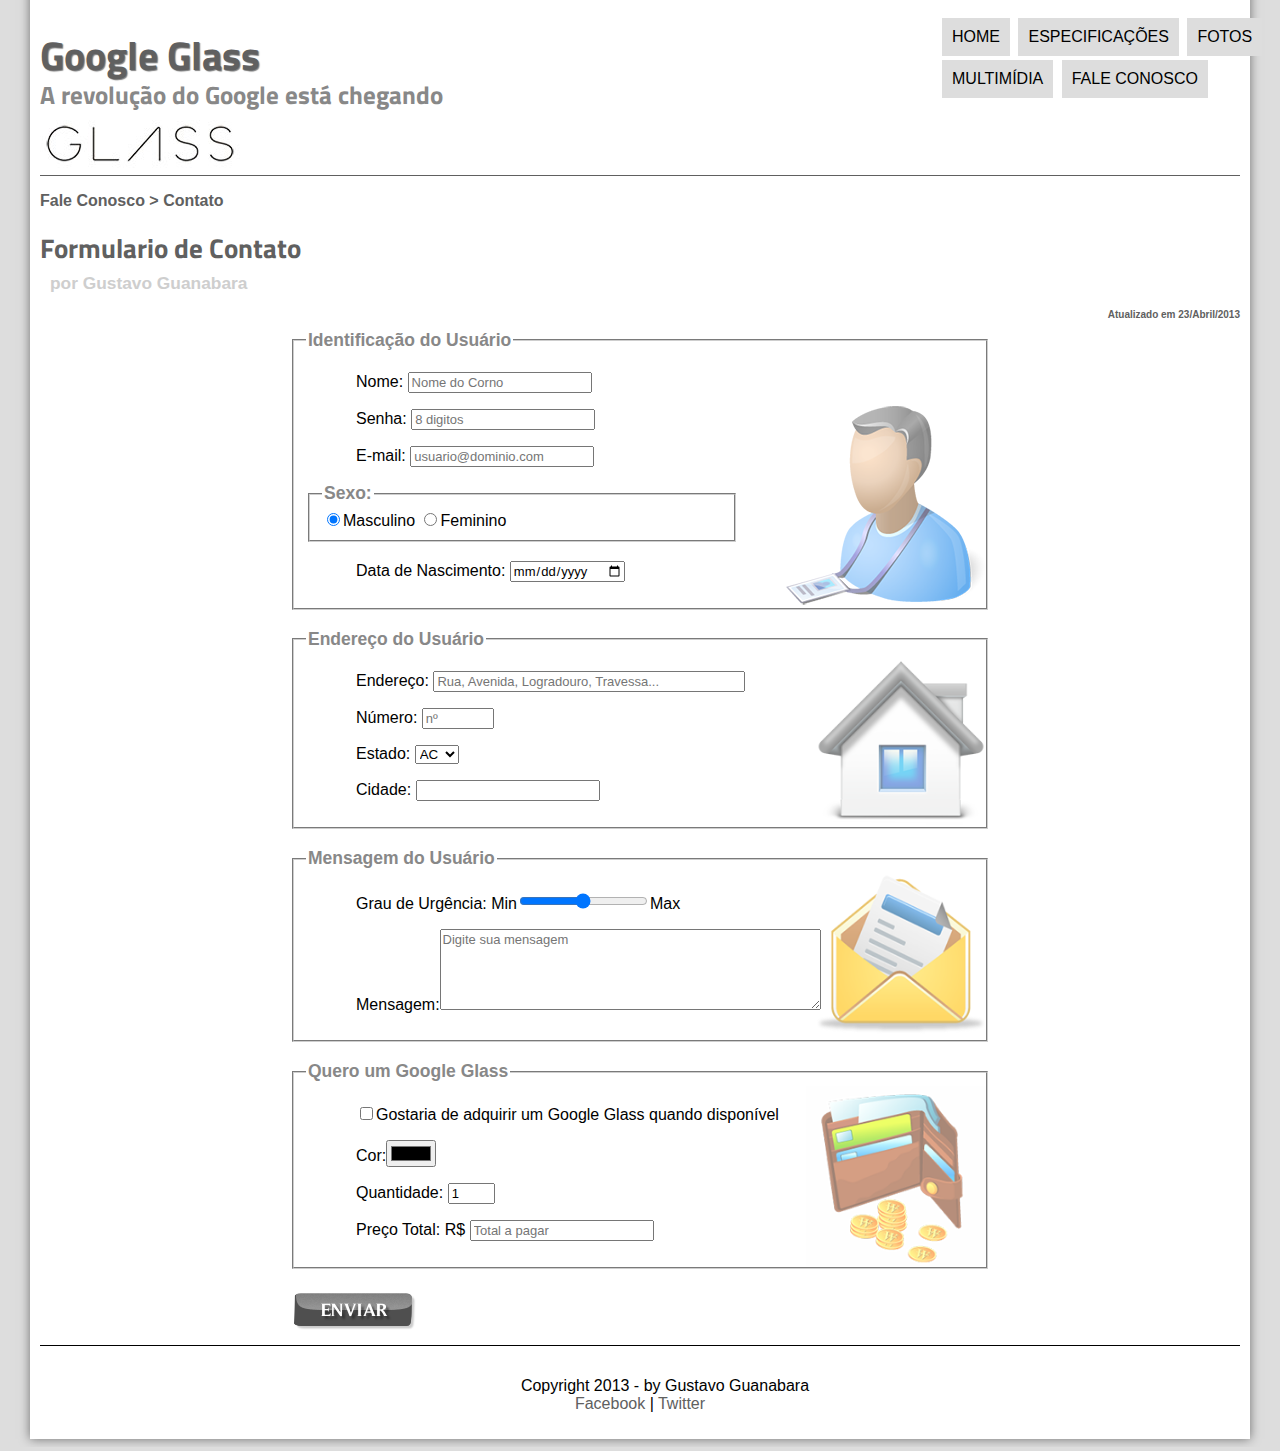
<file: fale-conosco.html>
<!DOCTYPE html>
<html lang="pt-br">

<head>
	<meta charset="UTF-8"/>
	<title>Tudo sobre Google Glass</title>
	<link rel="stylesheet" type="text/css" href="_css/estilo.css"/>
	<link rel="stylesheet" type="text/css" href="_css/form.css"/>
	<script src="_javascript/funcoes.js"></script>
	<script>
		function calc_total(){
			var qtd = parseInt(document.getElementById('iQuant').value);
			var tot = qtd * 1500;
			document.getElementById('iPreco').value = tot;
		}
	</script>
</head>
<body> 
<div id="interface">
	
	<header id="cabecalho">
	<h1>Google Glass</h1>
	<h2>A revolução do Google está chegando</h2>
	<img id="logo" src="_imagens/glass-logo-peq.jpg"/>
	<img id="icone" src="_imagens/contato.png"/>
	
<nav id="menu">	
	<h1>Menu Principal</h1>
	<ul>
		<li onmouseover="mudaFoto('_imagens/home.png')" onmouseout="mudaFoto('_imagens/contato.png')"><a href="index.html">Home</a></li>
		<li onmouseover="mudaFoto('_imagens/especificacoes.png')" onmouseout="mudaFoto('_imagens/contato.png')"><a href="specs.html">Especificações</a></li>
		<li onmouseover="mudaFoto('_imagens/fotos.png')" onmouseout="mudaFoto('_imagens/contato.png')"><a href="fotos.html">Fotos</a></li>
		<li onmouseover="mudaFoto('_imagens/multimidia.png')" onmouseout="mudaFoto('_imagens/contato.png')"><a href="multimidia.html">Multimídia</a></li>
		<li onmouseover="mudaFoto('_imagens/contato.png')" onmouseout="mudaFoto('_imagens/contato.png')"><a href="fale-conosco.html">Fale conosco</a></li>
	</ul>
</nav>
	</header>

	<section id="corpo-spec">
				<article id="noticia-principal">
					<header id="cabecalho-artigo">
						<h3>Fale Conosco > Contato</h3>
						<h1>Formulario de Contato</h1>
						<h2>por Gustavo Guanabara</h2>
						<h3 id="direita">Atualizado em 23/Abril/2013</h3>
					</header>
				</article>
	</section>
	<form method="post" id="iContato" action="mailto:lulu@gmail.com" oninput="calc_total();">
		<fieldset id="usuario">
			<legend>Identificação do Usuário</legend>
				<p>Nome: <input type="text" name="nNome" id="iNome" size="20" maxlength="30" placeholder="Nome do Corno"/></p>
				<p>Senha: <input type="password" name="nSenha" id="iSenha" size="20" maxlength="8" placeholder="8 digitos" /></p>
				<p>E-mail: <input type="email" name="nEmail" id="iEmail" size="20" maxlength="40" placeholder="usuario@dominio.com"/></p>
				<fieldset id="sexo">
					<legend>Sexo:</legend>
					<input type="radio" name="nSexo" id="iMasc" checked /><label for="iMasc">Masculino</label>
					<input type="radio" name="nSexo" id="iFem"/><label for="iFem">Feminino</label>
				</fieldset>
				<p>Data de Nascimento: <input type="date" name="nData" id="iData"/></p>
		</fieldset>
		<fieldset id="endereco">
			<legend>Endereço do Usuário</legend>
				<p>Endereço: <input type="text" name="nEnd" id="iEnd" size="36" placeholder="Rua, Avenida, Logradouro, Travessa..."/></p>
				<p>Número: <input type="text" name="nNum" id="iNum" size="6" maxlength="4" placeholder="nº"</p>
				<p>Estado: 
				<select name="nEstado" id="iEstado">
					<option>AC</option>
					<option>AL</option>
					<option>AP</option>
					<option>AM</option>
					<option>BA</option>
					<option>CE</option>
					<option>DF</option>
					<option>ES</option>
					<option>GO</option>
					<option>MA</option>
					<option>MT</option>
					<option>MS</option>
					<option>MG</option>
					<option>PA</option>
					<option>PB</option>
					<option>PR</option>
					<option>PE</option>
					<option>PI</option>
					<option>RJ</option>
					<option>RN</option>
					<option>RS</option>
					<option>RO</option>
					<option>RR</option>
					<option>SC</option>
					<option>SP</option>
					<option>SE</option>
					<option>TO</option>
				</select></p>
				<p>Cidade: <input type="text" name="nCidade" id="iCidade" size="20" maxlength="30"/></p>
		</fieldset>
		<fieldset id="mensagem">
			<legend>Mensagem do Usuário</legend>
				<p>Grau de Urgência: Min<input type="range" name="nGrau" id="iGrau" min="1" max="5" step="1"/>Max</p>
				<p>Mensagem:<textarea name="nMensagem" id="iMensagem" cols="45" rows="5" placeholder="Digite sua mensagem"></textarea><p>
		</fieldset>
		<fieldset id="quero">
			<legend>Quero um Google Glass</legend>
				<p><input type="checkbox" name="nQuero" id="iQuero"/><label for="iQuero">Gostaria de adquirir um Google Glass quando </label>disponível</p>
				<p>Cor:<input type="color" name="nCor" id="iCor"/></p>
				<p>Quantidade: <input type="number" name="nQuant" id="iQuant" min="1" max="5" value="1"/></p>
				<p>Preço Total: R$ <input type="text" name="nPreco" id="iPreco" placeholder="Total a pagar" readonly /></p>
		</fieldset>

		
		<input type="image" name="nBotao" id="iBotao" src="_imagens/botao-enviar.png"/>
	</form>
<footer id="rodape">
	<p>Copyright 2013 - by Gustavo Guanabara<br/>
	<a href="https://www.facebook.com/lucasinhame"target="_blank">Facebook</a> | <a href="https://twitter.com/lucas_inhame"target="_blank">Twitter</a></p>
	</footer>
</div>
</body>
</html>
</file>
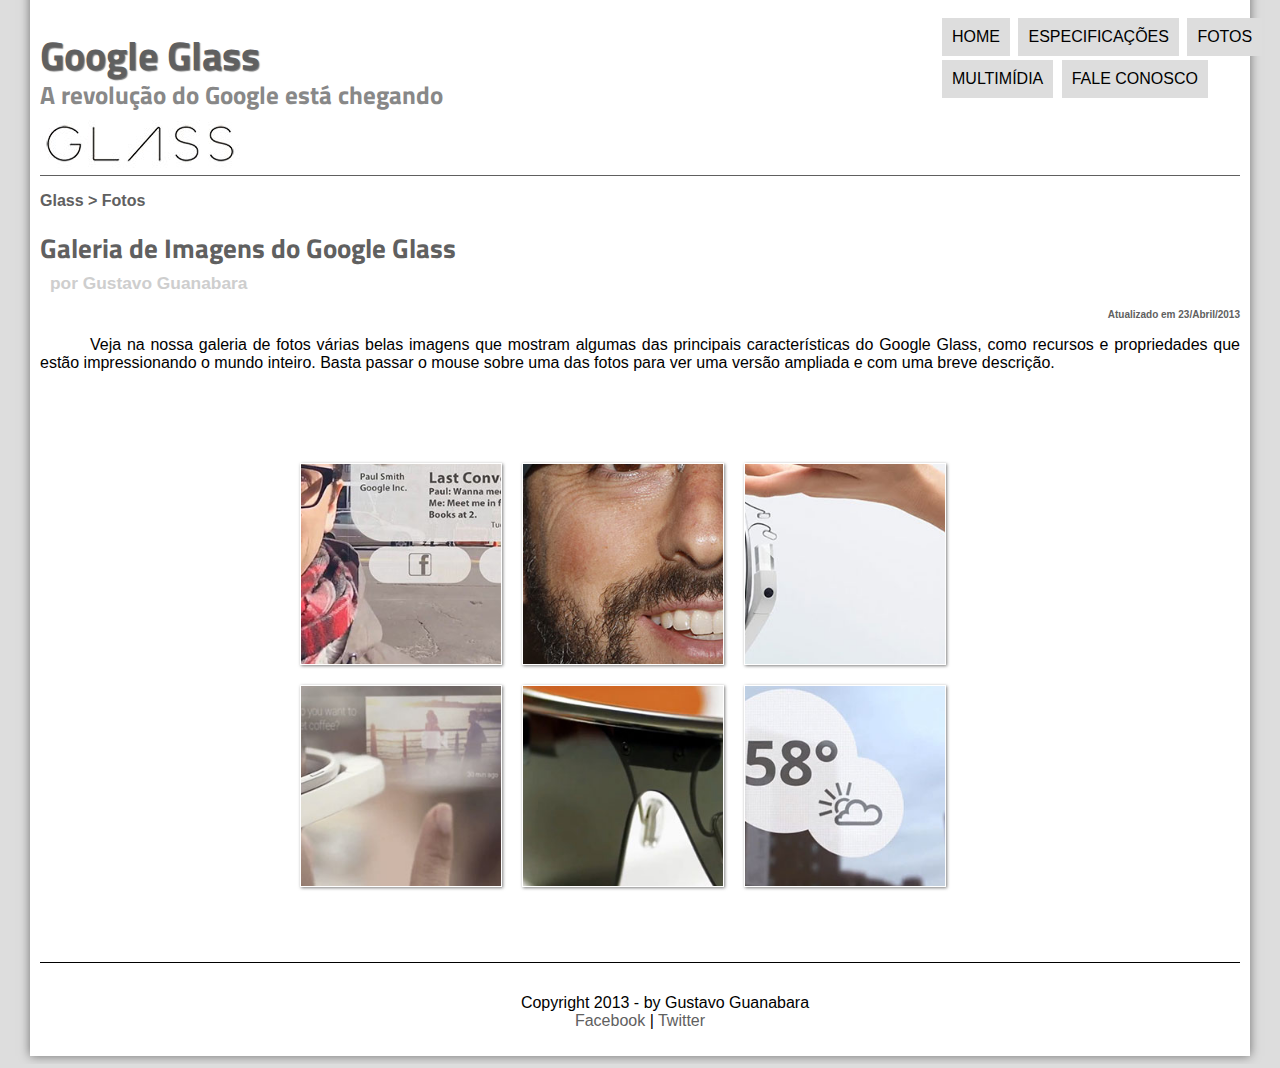
<file: fotos.html>
<!DOCTYPE html>
<html lang="pt-br">

<head>
	<meta charset="UTF-8"/>
	<title>Tudo sobre Google Glass</title>
	<link rel="stylesheet" type="text/css" href="_css/estilo.css"/>
	<link rel="stylesheet" type="text/css" href="_css/fotos.css"/>
	<script src="_javascript/funcoes.js"></script>
</head>
<body> 
	<div id="interface">
		
		<header id="cabecalho">
		<h1>Google Glass</h1>
		<h2>A revolução do Google está chegando</h2>
		<img id="logo" src="_imagens/glass-logo-peq.jpg"/>
		<img id="icone" src="_imagens/fotos.png"/>
		
	<nav id="menu">	
		<h1>Menu Principal</h1>
		<ul>
			<li onmouseover="mudaFoto('_imagens/home.png')" onmouseout="mudaFoto('_imagens/fotos.png')"><a href="index.html">Home</a></li>
			<li onmouseover="mudaFoto('_imagens/especificacoes.png')" onmouseout="mudaFoto('_imagens/fotos.png')"><a href="specs.html">Especificações</a></li>
			<li onmouseover="mudaFoto('_imagens/fotos.png')" onmouseout="mudaFoto('_imagens/fotos.png')"><a href="fotos.html">Fotos</a></li>
			<li onmouseover="mudaFoto('_imagens/multimidia.png')" onmouseout="mudaFoto('_imagens/fotos.png')"><a href="multimidia.html">Multimídia</a></li>
			<li onmouseover="mudaFoto('_imagens/contato.png')" onmouseout="mudaFoto('_imagens/fotos.png')"><a href="fale-conosco.html">Fale conosco</a></li>
		</ul>
	</nav>
		</header>

	<section id="corpo-spec">
			<article id="noticia-principal">
				<header id="cabecalho-artigo">
					<h3>Glass > Fotos</h3>
					<h1>Galeria de Imagens do Google Glass</h1>
					<h2>por Gustavo Guanabara</h2>
					<h3 id="direita">Atualizado em 23/Abril/2013</h3>
				</header>


<p>Veja na nossa galeria de fotos várias belas imagens que mostram algumas das principais características do Google Glass, como recursos e propriedades que estão impressionando o mundo inteiro. Basta passar o mouse sobre uma das fotos para ver uma versão ampliada e com uma breve descrição.</p>
<ul id="album-fotos">
	<li id="foto1"><span>Agenda e lembretes</span></li>
	<li id="foto2"><span>Sergey Brin usando o Glass</span></li>
	<li id="foto3"><span>Leve e compacto</span></li>
	<li id="foto4"><span>Sensação de uma tela de 50"</span></li>
	<li id="foto5"><span>Vários tipos de lente</span></li>
	<li id="foto6"><span>Informações importantes</span></li>
</ul>
			</article>
	</section>
	
<footer id="rodape">
	<p>Copyright 2013 - by Gustavo Guanabara<br/>
	<a href="https://www.facebook.com/lucasinhame"target="_blank">Facebook</a> | <a href="https://twitter.com/lucas_inhame"target="_blank">Twitter</a></p>
	</footer>
</div>
</body>
</html>
</file>
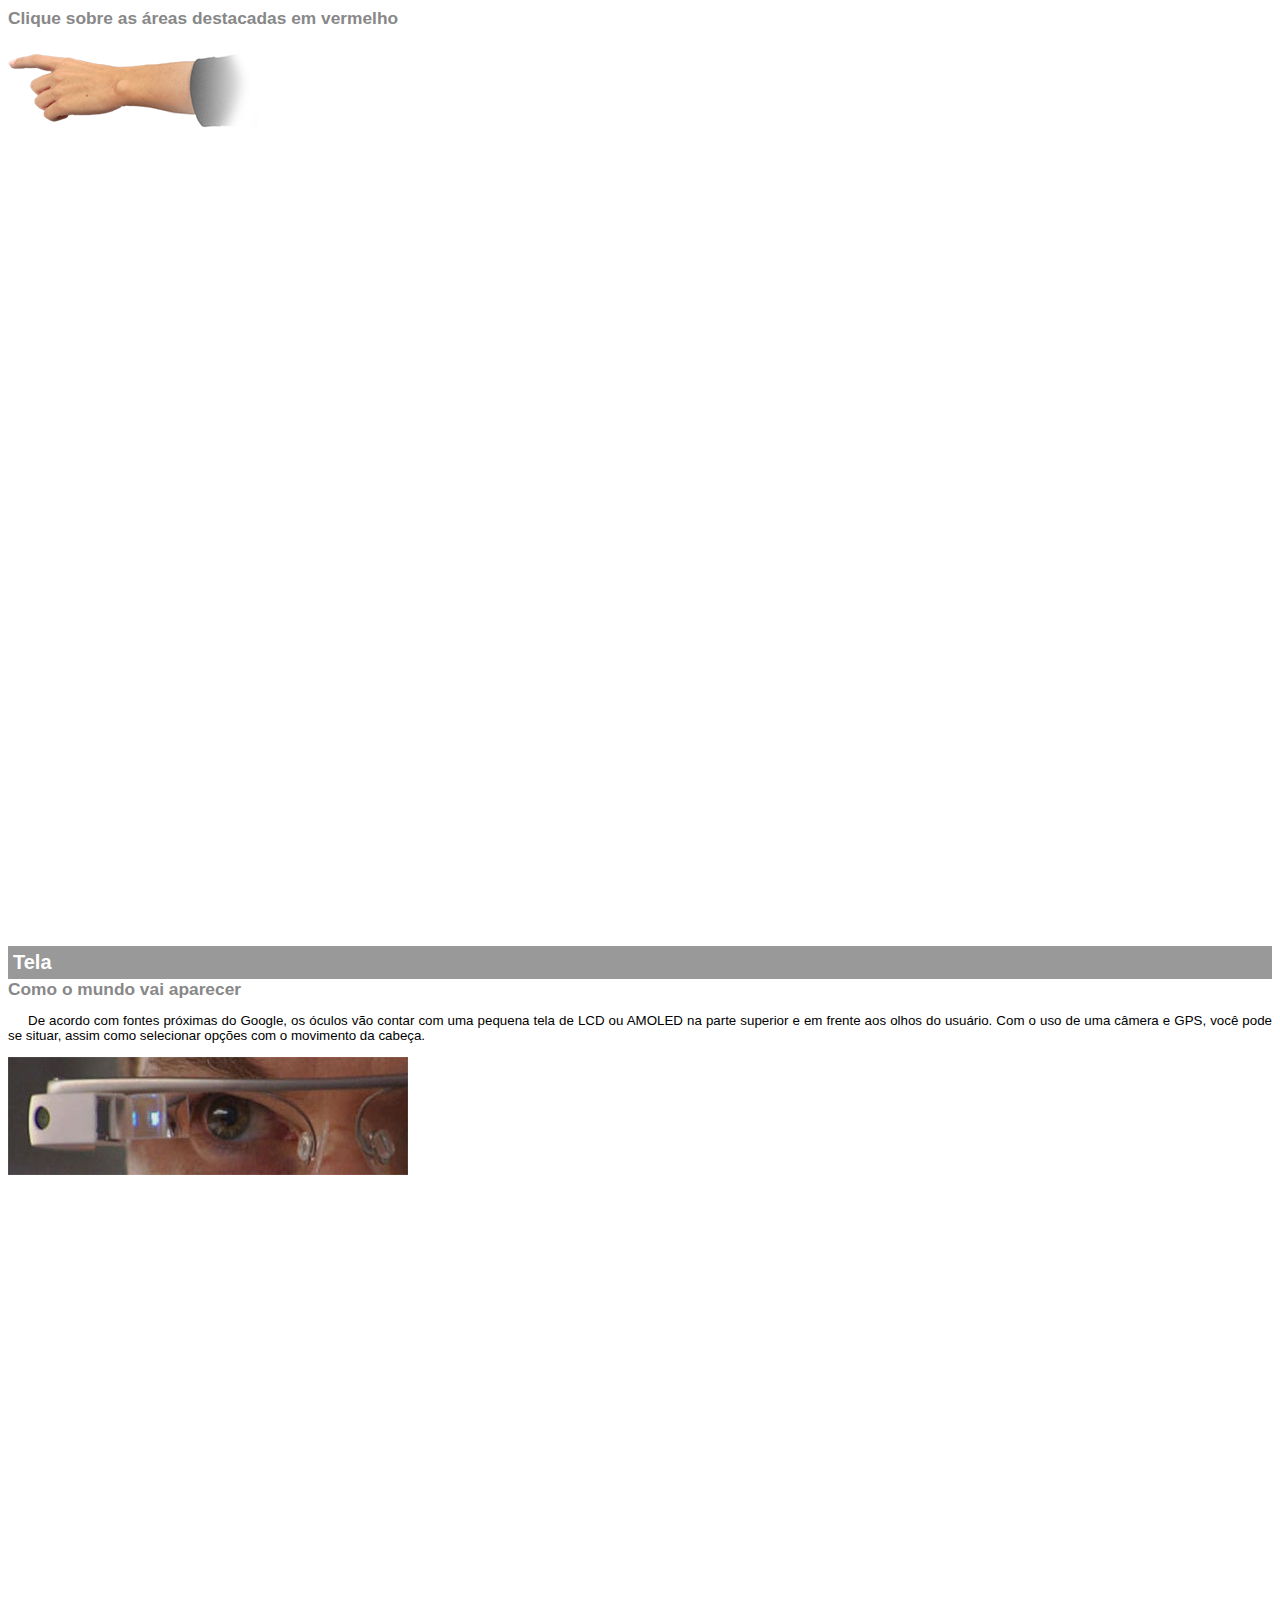
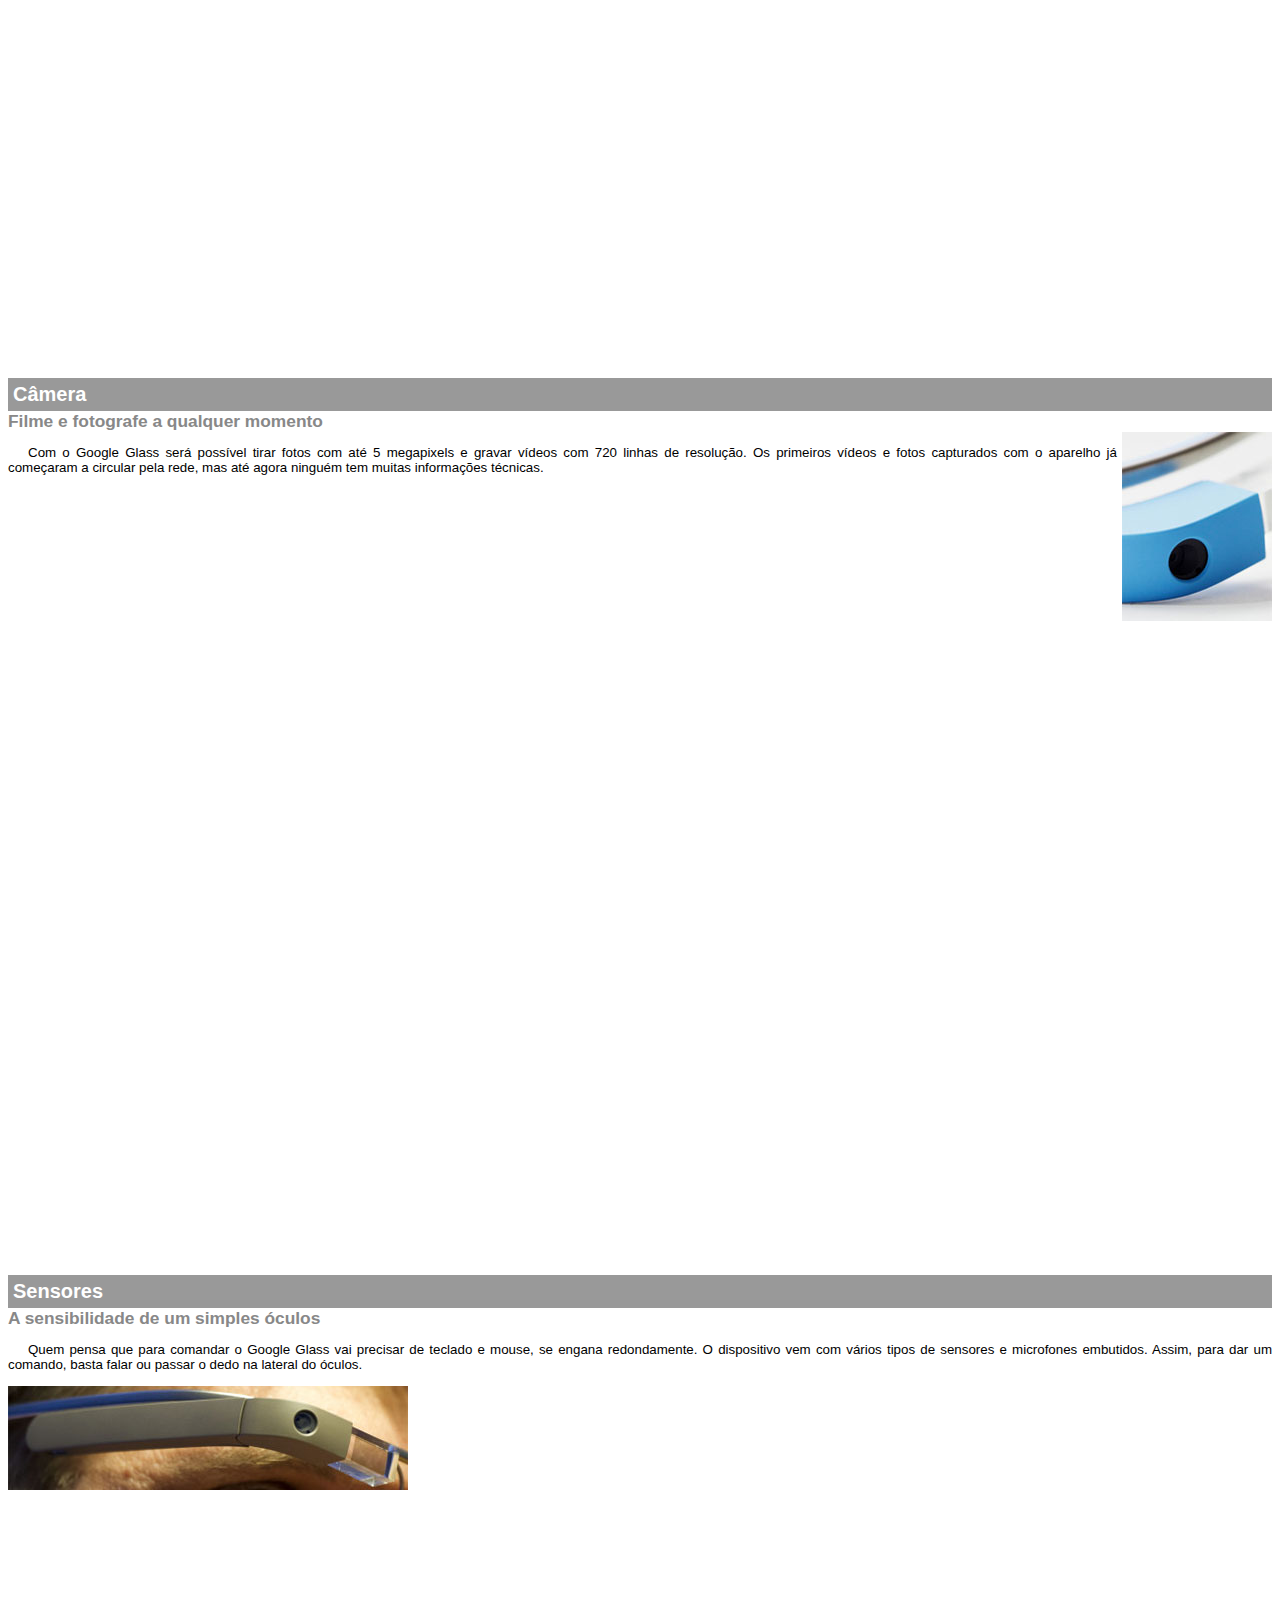
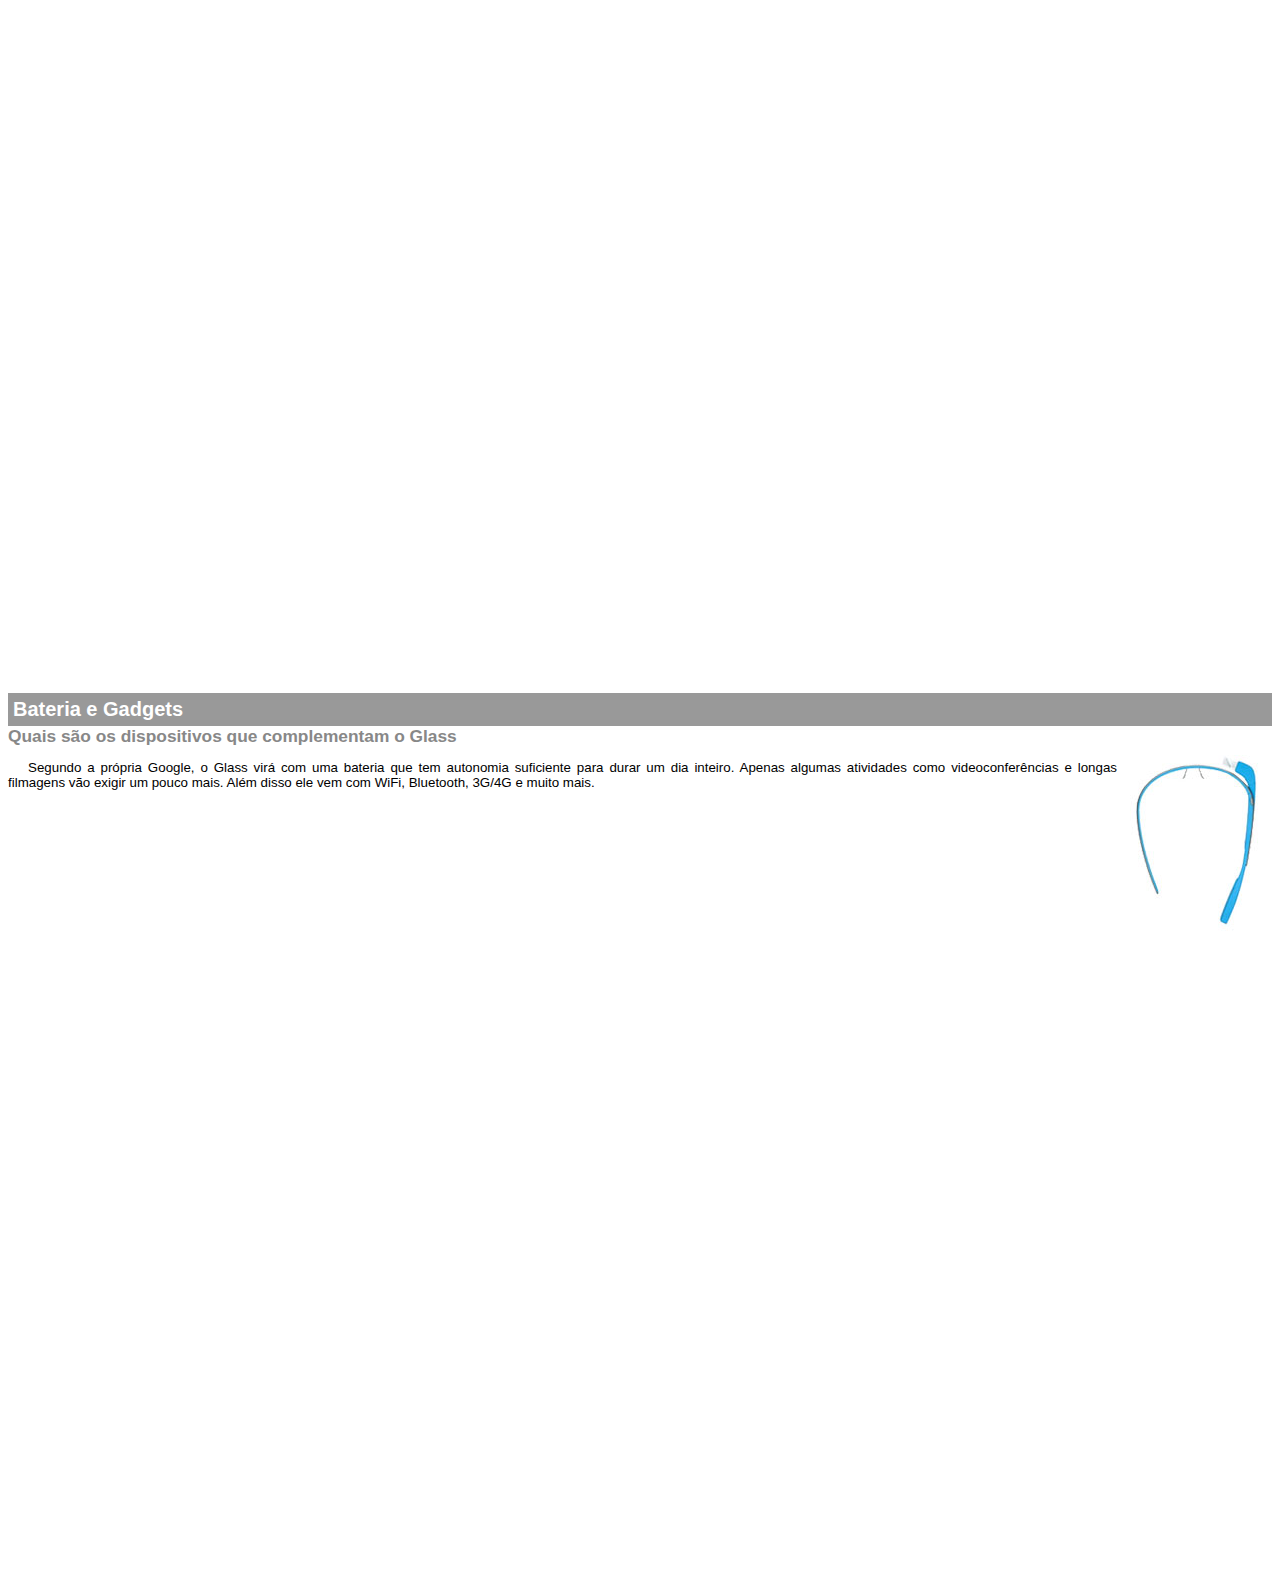
<file: google-glass.html>
<!DOCTYPE html>
<html>
<head>
	<meta charset="UTF-8"/>
	<title>Informações sobre Google Glass</title>
	<style>
		body{
			font-family: Arial;
			font-size: 10pt
			
		}
		
		p{
			text-align: justify;
			text-indent: 20px;
		}
		
		article{
			margin-bottom: 800px;
		}
		
		article h1{
			font-size: 15pt;
			color: #ffffff;
			background-color: rgba(0,0,0,0.4);
			padding: 5px;
			margin: 0px;
		}
		
		article h2{
			font-size: 13pt;
			color: #888888;
			margin: 0px;
		}
		
		img.img-dir{
			display: block;
			float: right;
			margin-left: 5px;
		}
	</style>
</head>
<body>
	<article id="topo">
		<header>
			<h2>Clique sobre as áreas destacadas em vermelho</h2>
		</header>
		<img src="_imagens/mao.png"/>
	</article>
	
	<article id="tela">
		<header>
			<h1>Tela</h1>
			<h2>Como o mundo vai aparecer</h2>
		</header>
		<p>De acordo com fontes próximas do Google, os óculos vão contar com uma pequena tela de LCD ou AMOLED na parte superior e em frente aos olhos do usuário. Com o uso de uma câmera e GPS, você pode se situar, assim como selecionar opções com o movimento da cabeça.</p>
		<img src="_imagens/det-tela.jpg"/>
	</article>

	<article id="camera">
		<header>
			<h1>Câmera</h1>
			<h2>Filme e fotografe a qualquer momento</h2>
		</header>
		<img src="_imagens/det-camera.jpg" class="img-dir"/>
		<p>Com o Google Glass será possível tirar fotos com até 5 megapixels e gravar vídeos com 720 linhas de resolução. Os primeiros vídeos e fotos capturados com o aparelho já começaram a circular pela rede, mas até agora ninguém tem muitas informações técnicas.</p>
	</article>
	
	<article id="sensor">
		<header>
			<h1>Sensores</h1>
			<h2>A sensibilidade de um simples óculos</h2>
		</header>
		<p>Quem pensa que para comandar o Google Glass vai precisar de teclado e mouse, se engana redondamente. O dispositivo vem com vários tipos de sensores e microfones embutidos. Assim, para dar um comando, basta falar ou passar o dedo na lateral do óculos.</p>
		<img src="_imagens/det-touch.jpg"/>
	</article>
	
	<article id="bateria">
		<header>
			<h1>Bateria e Gadgets</h1>
			<h2>Quais são os dispositivos que complementam o Glass</h2>
		</header>
		<img src="_imagens/det-bateria.jpg" class="img-dir"/>
		<p>Segundo a própria Google, o Glass virá com uma bateria que tem autonomia suficiente para durar um dia inteiro. Apenas algumas atividades como videoconferências e longas filmagens vão exigir um pouco mais. Além disso ele vem com WiFi, Bluetooth, 3G/4G e muito mais.</p>
	</article>
</body>
</html>
</file>
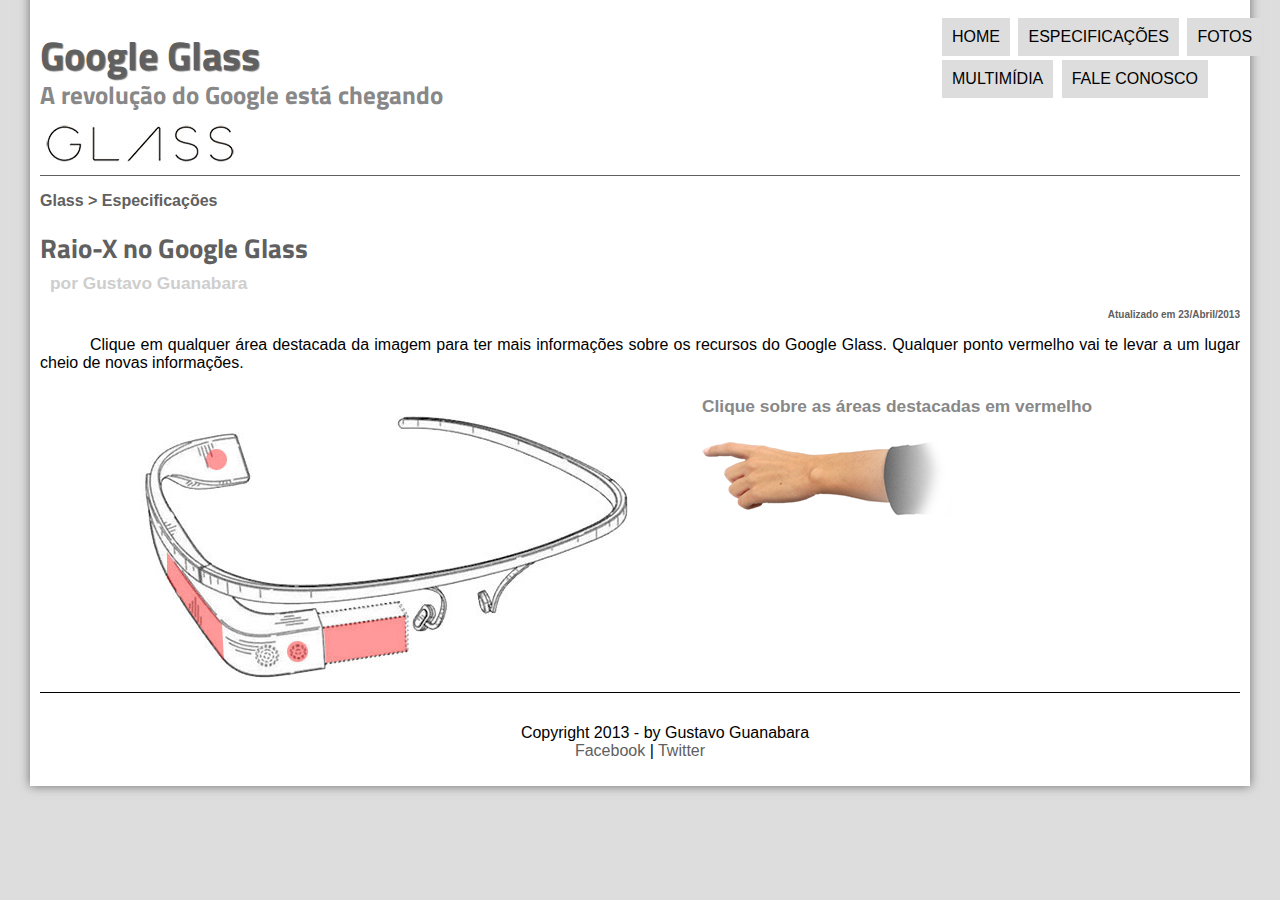
<file: specs.html>
<!DOCTYPE html>
<html lang="pt-br">

<head>
	<meta charset="UTF-8"/>
	<title>Tudo sobre Google Glass</title>
	<link rel="stylesheet" type="text/css" href="_css/estilo.css"/>
	<link rel="stylesheet" type="text/css" href="_css/specs.css"/> 
	<script src="_javascript/funcoes.js"></script>
</head>
<body> 
	<div id="interface">
		
		<header id="cabecalho">
		<h1>Google Glass</h1>
		<h2>A revolução do Google está chegando</h2>
		<img id="logo" src="_imagens/glass-logo-peq.jpg"/>
		<img id="icone" src="_imagens/especificacoes.png"/>
		
	<nav id="menu">	
		<h1>Menu Principal</h1>
		<ul>
			<li onmouseover="mudaFoto('_imagens/home.png')" onmouseout="mudaFoto('_imagens/especificacoes.png')"><a href="index.html">Home</a></li>
			<li onmouseover="mudaFoto('_imagens/especificacoes.png')" onmouseout="mudaFoto('_imagens/especificacoes.png')"><a href="specs.html">Especificações</a></li>
			<li onmouseover="mudaFoto('_imagens/fotos.png')" onmouseout="mudaFoto('_imagens/especificacoes.png')"><a href="fotos.html">Fotos</a></li>
			<li onmouseover="mudaFoto('_imagens/multimidia.png')" onmouseout="mudaFoto('_imagens/especificacoes.png')"><a href="multimidia.html">Multimídia</a></li>
			<li onmouseover="mudaFoto('_imagens/contato.png')" onmouseout="mudaFoto('_imagens/especificacoes.png')"><a href="fale-conosco.html">Fale conosco</a></li>
		</ul>
	</nav>
		</header>

	<section id="corpo-spec">
		<article id="noticia-principal">
			<header id="cabecalho-artigo">
				<h3>Glass > Especificações</h3>
				<h1>Raio-X no Google Glass</h1>
				<h2>por Gustavo Guanabara</h2>
				<h3 id="direita">Atualizado em 23/Abril/2013</h3>
			</header>
			<p>Clique em qualquer área destacada da imagem para ter mais informações sobre os recursos do Google Glass. Qualquer ponto vermelho vai te levar a um lugar cheio de novas informações.</p>

			<section id="conteudo">
				<img src="_imagens/glass-esquema-marcado.jpg" usemap="#meumapa"/>
				<map name="meumapa">
					<area shape="rect" coords="179,202,270,260" href="google-glass.html#tela" target="janela"/>
					<area shape="circle" coords="158,243,12" href="google-glass.html#camera" target="janela"/>
					<area shape="circle" coords="75,52,12" href="google-glass.html#bateria" target="janela"/>
					<area shape="poly" coords="28,143,83,216,84,249,27,169" href="google-glass.html#sensor" target="janela"/>
				</map>
				<iframe src="google-glass.html" name="janela" id="frame-spec" scrolling="no"></iframe> 
			</section>
		</article>
	</section>
	<footer id="rodape">
		<p>Copyright 2013 - by Gustavo Guanabara<br/>
		<a href="https://www.facebook.com/lucasinhame"target="_blank">Facebook</a> | <a href="https://twitter.com/lucas_inhame"target="_blank">Twitter</a></p>
		</footer>
	</div>
</body>
</html>
</file>
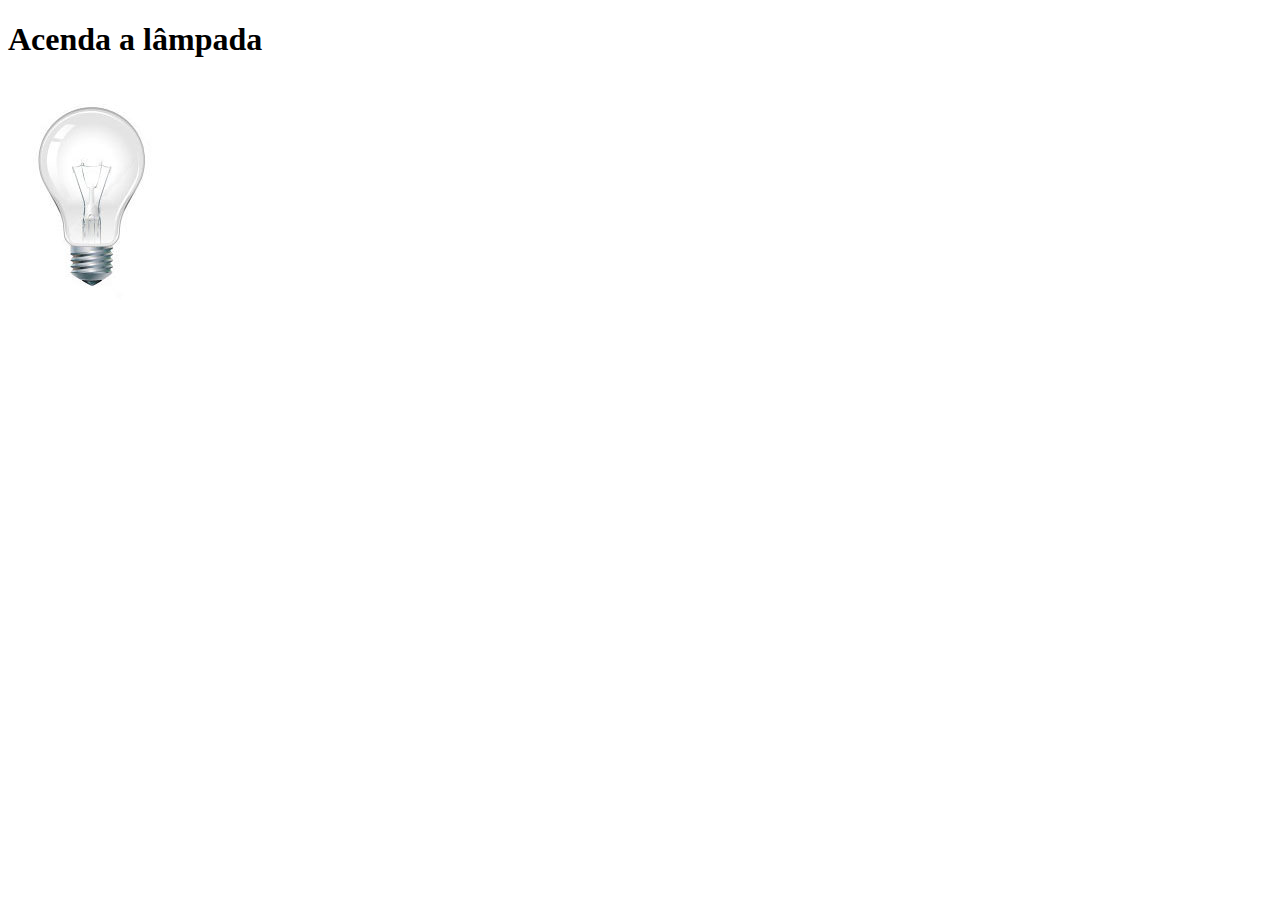
<file: TesteJS01.html>
<!DOCTYPE html>
<html lang="pt-br">
<head>
	<meta charset="UTF-8"/>
	<title> Teste Javascript</title>
	<script>
		function acendeLampada(){
			document.getElementById("luz").src= "_imagens/lampada-acesa.jpg";
		}
		function apagaLampada(){
			document.getElementById("luz").src= "_imagens/lampada-apagada.jpg";
		}
		function quebraLampada(){
			document.getElementById("luz").src= "_imagens/lampada-quebrada.jpg";
		}
	</script>
</head>
<body>
	<h1>Acenda a lâmpada</h1>
	<img src="_imagens/lampada-apagada.jpg" id="luz" onmouseover="acendeLampada()" onmouseout="apagaLampada()" onclick="quebraLampada()"/>
	
</body>
</html>
</file>
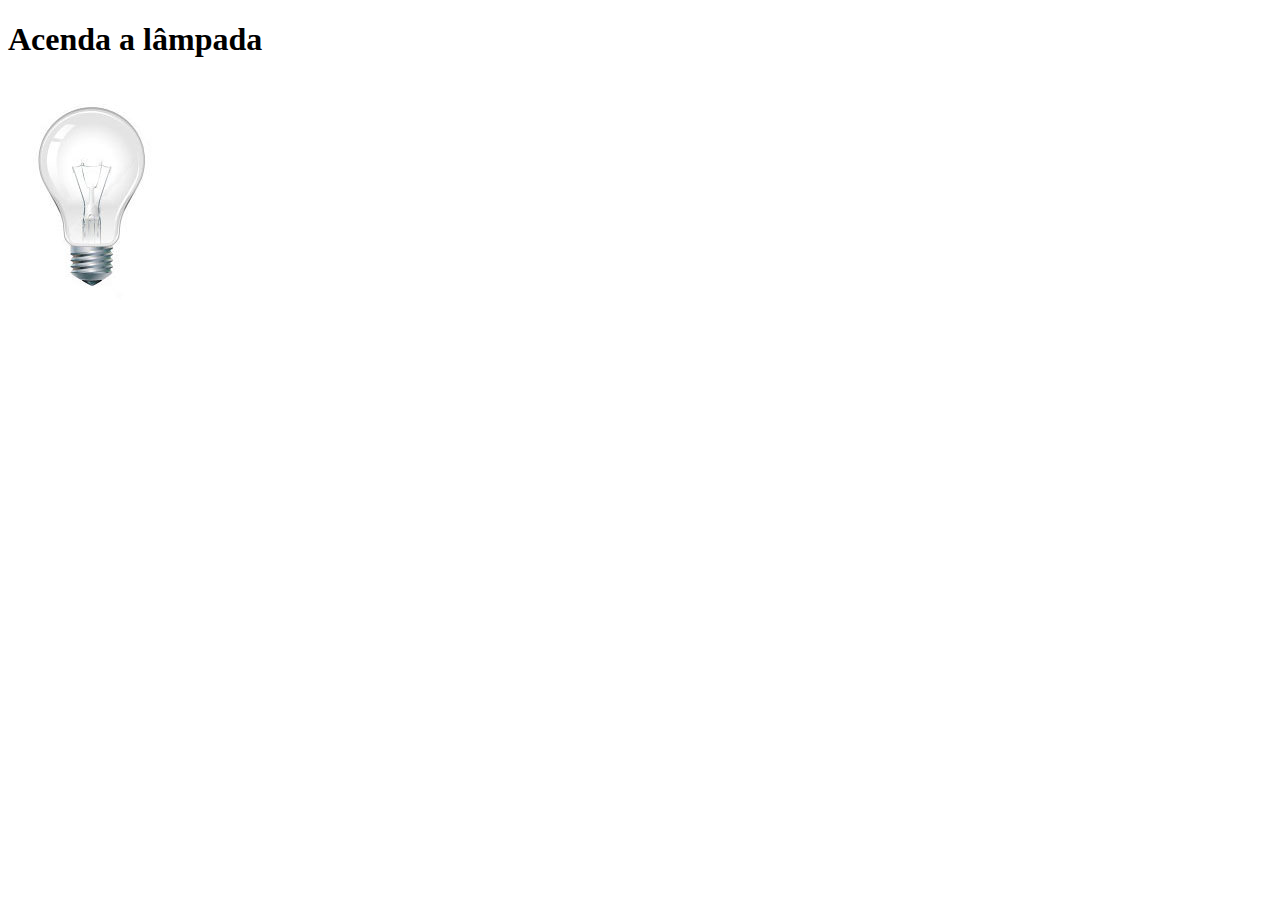
<file: TesteJS02.html>
<!DOCTYPE html>
<html lang="pt-br">
<head>
	<meta charset="UTF-8"/>
	<title> Teste Javascript</title>
	<script>
		function mudaLampada(type){
			document.getElementById("luz").src = type;
		}
	</script>
</head>
<body>
	<h1>Acenda a lâmpada</h1>
	<img src="_imagens/lampada-apagada.jpg" id="luz" onmouseover="mudaLampada('_imagens/lampada-acesa.jpg')" onmouseout="mudaLampada('_imagens/lampada-apagada.jpg')" onclick="mudaLampada('_imagens/lampada-quebrada.jpg')" />
	
</body>
</html>
</file>
<file: _css/estilo.css>
@charset "UTF-8";
@import url('https://fonts.googleapis.com/css?family=Titillium+Web:300');

body {
	font-family: Arial, sans-serif;
	background-color: #dddddd;
	color: black; 
}

div#interface {
	width: 1200px;
	background-color: white;
	margin: -20px auto 0px auto;
	box-shadow: 0px 0px 10px rgba(0,0,0,0.5);
	padding: 10px 10px 10px 10px;
}
p {
	text-align: justify;
	text-indent: 50px;
} 

a {
	color: #606060;
	text-decoration: none;
}

a:hover {
	text-decoration: underline;
}

header#cabecalho img#icone {
	position: absolute;
	left: 1400px;
	top: 80px
}

header#cabecalho {
	border-bottom: 1px #606060 solid;
	height: 150px

}

header#cabecalho img#logo{
	position: absolute;
	top: 120px;
}

header#cabecalho h1{
	font-family: 'Titillium Web', sans-serif;
	font-size: 40px;
	color: #606060;
	text-shadow: 1px 1px 1px rgba(0,0,0,0.5);
	padding: 0px;
	margin-bottom: 0px;
}

header#cabecalho h2{
	font-family: 'Titillium Web', sans-serif;
	font-size: 25px;
	color: #888888;
	padding: 0px;
	margin-top: -10px;
}	
/* Formatação imagem com legendas */

figure.foto-legenda {
	position: relative;
	border: 8px solid white; 
	width: 600px;
	box-shadow: 1px 1px 4px black;
}

figure.foto-legenda img {
	widht: 100%;
	height: 100%;
}

figure.foto-legenda figcaption {
	opacity: 0;
	position: absolute;
	top: 0px;
	background-color: rgba(0,0,0,0.4);
	color: white; 
	width: 100%;
	height: 100%;
	padding: 10px;
	box-sizing: border-box;
	transition: opacity 1s;
}

figure.foto-legenda figcaption h2#gugu {
	color: white;
	background-color: rgba(0,0,0,0.4);
	
}	

figure.foto-legenda:hover figcaption {
	opacity: 1
}

/* Formatação menu */


nav#menu {
	display: block;

}

nav#menu ul{
	list-style: none;
	text-transform: uppercase;
	position: absolute;
	top: 0px;
	left: 900px
}

nav#menu li{
	display: inline-block;
	background-color: #dddddd;
	padding: 10px; 
	margin: 2px;
	transition: background-color 0.5s; 

}

nav#menu li:hover {
	background-color: #606060;
}	

nav#menu h1{
	display: none;
}

nav#menu a{
	color: #000000;
	text-decoration: none;
	transition: color 2s;
	transition: text-decoration 2s;
}


nav#menu a:hover{
	color: #ffffff;
	text-decoration: underline;
}

/* Formatação sitao */

section#main {
	display: block;
	width: 690px;
	float: left;
	border-right: 1px solid black;
	padding-right: 15px
}

article#noticia-principal video#videoP{
	display: block;
	position: relative;
	margin: auto;
	width: 500px;
	margin-bottom: 20px;
}

article#noticia-principal h2{
	font-size: 18pt;
	color: #606060;
	background-color: #dddddd;
	padding: 5px 10px 5px 10px;
	margin: 10px 0px 10px 0px;
}	

header#cabecalho-artigo h1{
	color: #606060;
	font-family: 'Titillium Web', sans-serif;
	font-size: 20pt;
	margin-bottom: 0px;
}

header#cabecalho-artigo h2{
	font-size: 13pt;
	background-color: white;
	color: #cecece;
	margin: 0px;
}

header#cabecalho-artigo h3{	
	font-size: 12pt;
	color: #606060;
}

article#noticia-principal h3#direita {
	text-align: right;
	font-size: 10px;
}

table#tabela {
	border: 1px solid #606060;
	border-spacing: 0px;
	margin-left: auto;
	margin-right: auto;
}

table#tabela td{
	border: 1px solid black;
	padding: 10px;
	text-align: center;
}	

table#tabela td.ce{
	color: white;
	background-color: #606060;
	font-weight: bold;
}

table#tabela td.cd{
	color: black;
	background-color: #cecece;
}	

table#tabela caption{
	color: #888888;
	font-family: 'Titillium Web', sans-serif;
	font-size: 23px;
}

table#tabela span{
	display: block;
	color: #888888;
	font-size: 10px;
	float: right;
	margin-top: 18px;
}	
	
aside#lateral {
	display: block;
	width: 450px;
	float: right;
	background-color: #dddddd;
	padding: 10px;
	margin: 20px 10px 10px 10px;
	box-shadow: 2px 2px 2px rgba(0,0,0,0.5);
}

aside#lateral video#video{
	width: 440px;
}

aside#lateral h1{
	font-family: 'Titillium Web', sans-serif;
	font-size: 20pt;
	color: #606060;
	margin-top: 0px;
}

aside#lateral h2{
	font-family: 'Titillium Web', sans-serif;
	background-color: #606060;
	font-size: 15pt;
	color: white;
	padding-left: 6px;
}

footer#rodape{
	clear: both;
	border-top: 1px solid black;
	padding-top: 15px;
	margin: auto;
	width: 100%;
	bottom: 0;

}

footer#rodape p{
	text-align: center;
}
</file>
<file: _css/form.css>
@charset "UTF-8";

form {
	width: 700px;
	margin: auto;
}

input, textarea {
	font-size: 13px;
	font-family: sans-serif;
	font-weight: normal;
}

input:hover, textarea:hover {
	background-color: #DCDCDC;
}

legend {
	color: #888888;
	font-size: 17.5px;
	font-family: sans-serif;
	font-weight: bolder;
}

fieldset {
	border-color: #cecece;
	margin-bottom: 19px;
}

fieldset#sexo {
	width: 400px;
}

fieldset#usuario {
	background: url("../_imagens/icone-contato.png") no-repeat 100% 95%;
}

fieldset#endereco {
	background: url("../_imagens/icone-endereco.png") no-repeat 100% 100%;
	background-size: 170px 170px;
}

fieldset#mensagem {
	background: url("../_imagens/icone-mensagem.png") no-repeat 100% 95%;
	background-size: 170px 170px;
}

fieldset#quero{
	background: url("../_imagens/icone-pagamento.png") no-repeat 100% 95%;
	background-size: 180px 180px;
}
</file>
<file: _css/fotos.css>
@charset "UTF-8";

ul#album-fotos {
	width: 700px;
	margin: 0 auto;
	padding: 65px;
	overflow: hidden;
	list-style: none;
}

ul#album-fotos li{
	float: left;
	width: 200px;
	height: 200px;
	margin: 10px;
	border: 1px solid white;
	background-color: #ffffff;
	box-shadow: 1px 1px 3px rgba(0,0,0,0.5);
	
}

ul#album-fotos li span{
	opacity: 0;
	color: white;
	text-shadow: 1px 1px 1px black;
	background-color: rgba(0,0,0,0.4);
	margin-left: 3px;
	font-size: 10pt;
	line-height: 370px;
	padding: 5px;
}	

ul#album-fotos li:hover{
	transform: scale(1.7);
	transition: all 0.3s ease-in;
}

ul#album-fotos li:hover span{
	opacity: 1;
}

ul#album-fotos li#foto1{
	background: url('../_imagens/galeria-01.jpg') no-repeat;
	background-position: 50% 50%;
	background-size: 400px 400px;
	background-color: white;
}

ul#album-fotos li#foto1:hover{
	background-size: 200px 200px;
}

ul#album-fotos li#foto2{
	background: url('../_imagens/galeria-02.jpg') no-repeat;
	background-position: 50% 50%;
	background-size: 400px 400px;
	background-color: white;
}

ul#album-fotos li#foto2:hover{
	background-size: 200px 200px;
}

ul#album-fotos li#foto3{
	background: url('../_imagens/galeria-03.jpg') no-repeat;
	background-position: 50% 50%;
	background-size: 400px 400px;
	background-color: white;
}

ul#album-fotos li#foto3:hover{
	background-size: 200px 200px;
}

ul#album-fotos li#foto4{
	background: url('../_imagens/galeria-04.jpg') no-repeat;
	background-position: 50% 50%;
	background-size: 400px 400px;
	background-color: white;
}

ul#album-fotos li#foto4:hover{
	background-size: 200px 200px;
}

ul#album-fotos li#foto5{
	background: url('../_imagens/galeria-05.jpg') no-repeat;
	background-position: 50% 50%;
	background-size: 400px 400px;
	background-color: white;
}

ul#album-fotos li#foto5:hover{
	background-size: 200px 200px;
}

ul#album-fotos li#foto6{
	background: url('../_imagens/galeria-06.jpg') no-repeat;
	background-position: 50% 50%;
	background-size: 400px 400px;
	background-color: white;
}

ul#album-fotos li#foto6:hover{
	background-size: 200px 200px;
}
</file>
<file: _css/specs.css>
@charset "UTF-8";

section#conteudo{
	width: 1000px;
	margin: auto;
}

iframe#frame-spec{
	width: 420px;
	height: 280px;
	border: none;
	margin-left: 50px;
	margin-bottom: 20px;
}
</file>
